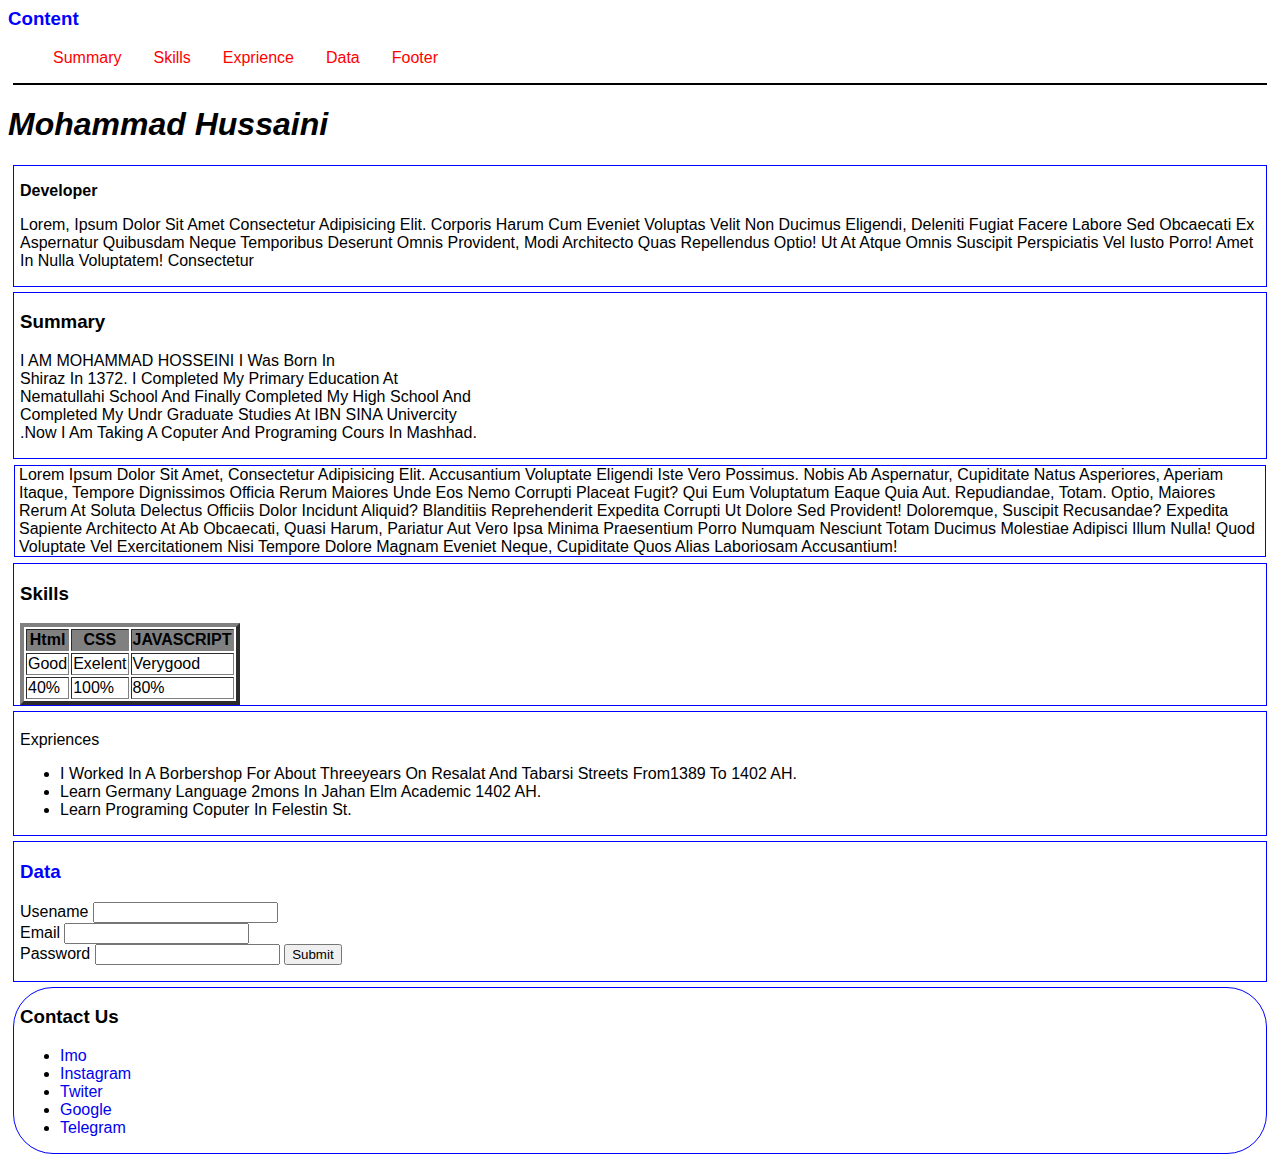
<file: my project/mhmd/index.html>
<html>
    <head>
        <title>
            اموزش جامع برنامه نویسی
        </title>

    </head>
    <link rel="stylesheet" href="STYLE/STYLE.CSS">
    <body>
        <h3 style="color: blue;">content</h3>
        <nav>
            <ul style="color: blue;" class="header">
                <li><a href="#summary">summary</a> </li>
                <li><a href="#skills">skills</a> </li>
                <li><a href="#expriences">exprience</a> </li>
                <li><a href="#data">data</a> </li>
                <li><a href="#footer">footer</a></li>
               
            </ul>
        </nav>
        <h1><i>mohammad hussaini</i></h1>
        <section>
          <p ><b>developer</b></p>
          <p>Lorem, ipsum dolor sit amet consectetur adipisicing elit. Corporis harum cum eveniet voluptas velit non ducimus eligendi,  deleniti   fugiat facere labore sed obcaecati ex aspernatur quibusdam neque temporibus deserunt omnis provident, modi architecto quas  repellendus optio! Ut at atque omnis suscipit perspiciatis vel iusto porro! Amet in nulla voluptatem! Consectetur</p>
        </section>
        <section>
          <h3 id="summary">Summary</h3>
          <p>I AM MOHAMMAD HOSSEINI i was born in <br> 
            shiraz in 1372. i completed my primary education at <br>  nematullahi school and 
            finally completed my high school and <br> completed my undr graduate studies at 
            IBN SINA Univercity <br>.now i am taking a coputer and programing cours in mashhad.
        </section>


        <p class="p">Lorem ipsum dolor sit amet, consectetur adipisicing elit. Accusantium voluptate eligendi iste vero possimus. Nobis ab aspernatur, cupiditate natus asperiores, aperiam itaque, tempore dignissimos officia rerum maiores unde eos nemo corrupti placeat fugit? Qui eum voluptatum eaque quia aut. Repudiandae, totam. Optio, maiores rerum at soluta delectus officiis dolor incidunt aliquid? Blanditiis reprehenderit expedita corrupti ut dolore sed provident! Doloremque, suscipit recusandae? Expedita sapiente architecto at ab obcaecati, quasi harum, pariatur aut vero ipsa minima praesentium porro numquam nesciunt totam ducimus molestiae adipisci illum nulla! Quod voluptate vel exercitationem nisi tempore dolore magnam eveniet neque, cupiditate quos alias laboriosam accusantium!</p>

        <section>
        <h3 id="skills">skills</h3>

          <table border="4px">
             <tr bgcolor="gray">
                <th>
                    html
                </th>
                <th>CSS</th>
                <th>JAVASCRIPT</th>
             </tr>
             <tr>
                <td>
                    good  
                </td>
                <td>exelent</td>
                <td>verygood</td>
             </tr>
             <tr>
                <td>
                    40%
                </td>
                <td>100%</td>
                <td>80%</td>
             </tr>
           </table>
        </section>

        <section>
            <h3 id="expriences"></h3>expriences</h3>
            <ul>
            <li>
                i worked in a borbershop for about threeyears on 
                resalat and tabarsi streets from1389 to 1402 AH.
             </li> 
             <li>
                learn germany language 2mons in jahan elm academic 1402 AH.
             </li>
             <li>
                learn programing coputer in felestin st.
             </li>
           </ul>
        </section>   
        <section>
            <h3 style="color: blue;">data</h3>
            <form>
                <label>usename</label>
                <input type="username"><br>
                <label>email</label>
                <input type="email"><br>
               <label>password</label>
               <input type="password"">
               <label></label>
               <input type="submit">
            </form>
        </section>
        
       <section id="footer">
            <h3>contact us</h3>
        <footer>  
            <ul>
                <li><a href="#imo">imo</a> </li>
                <li><a href="#instagram">instagram</a> </li>
                <li><a href="#twiter">twiter</a> </li>
                <li><a href="#google">google</a> </li>
                <li><a href="#telegram">telegram</a> </li>
            </ul>
        </footer>     
        </section>   
            
        
        
    </body>








</html>
</file>
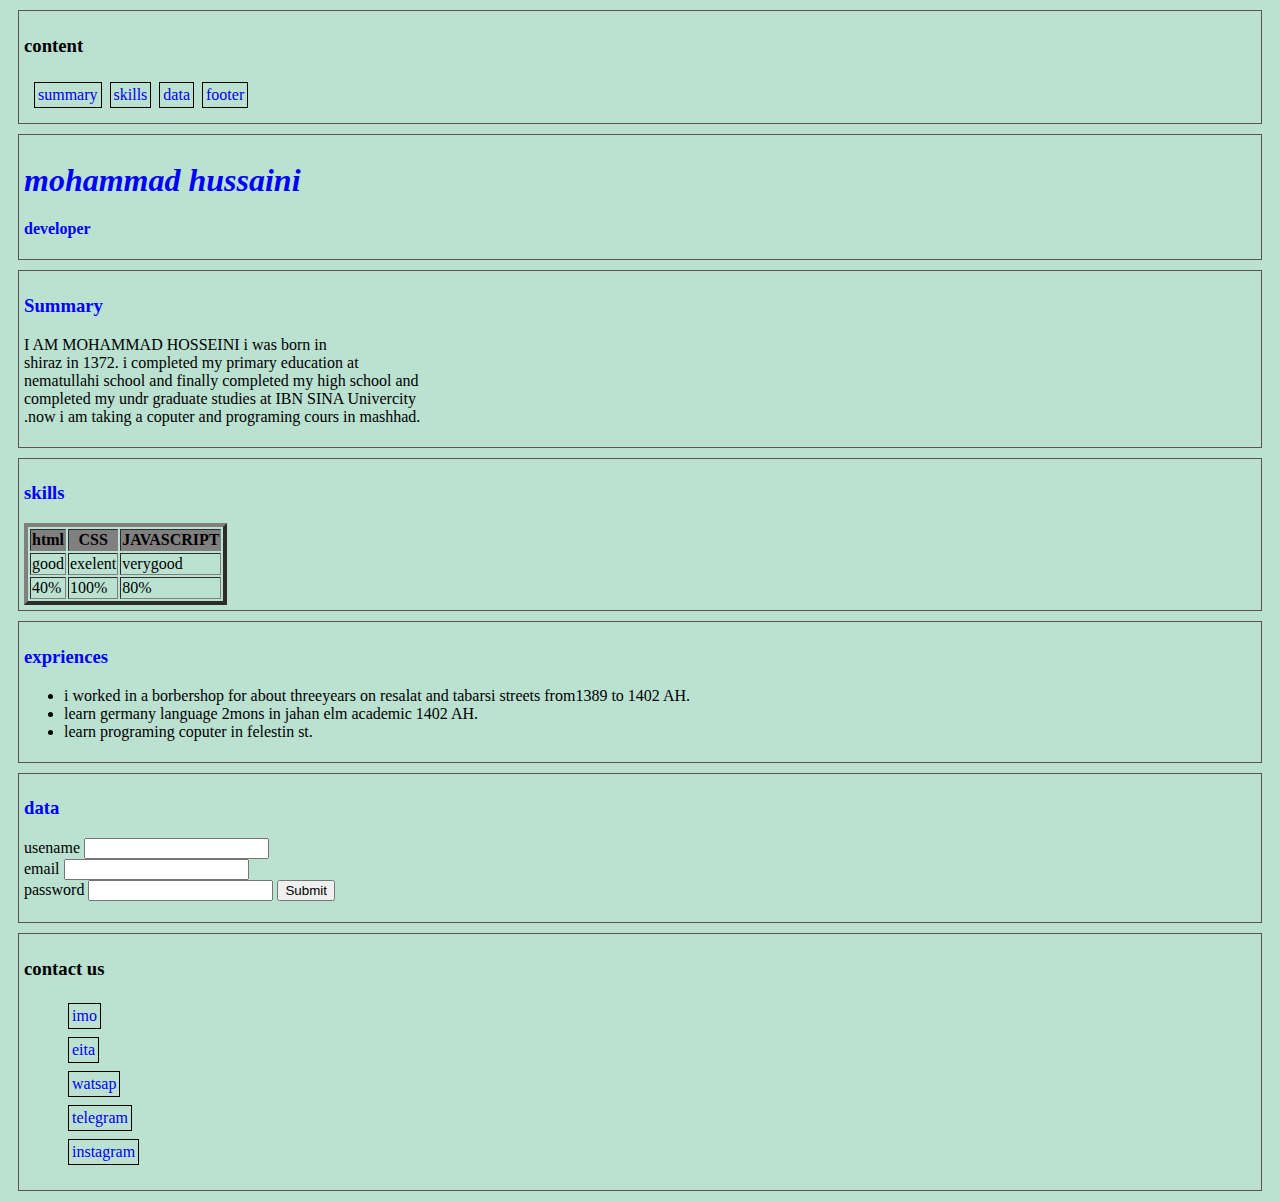
<file: my project/mhmd/STYLE/css lessen8/mhmd/index.html>
<html>
    <head>
        <title>
            اموزش جامع برنامه نویسی
        </title> 

    </head>
    <link rel="stylesheet" href="STYLE/STYLE.CSS">
    <body>
      <section> 
         <h3>content</h3>
         <nav>   
            <ul id="header">
                <li><a href="#summary">summary</a></li>
                <li><a href="#skills">skills</a></li>
                <li><a href="#data">data</a></li>
                <li><a href="#footer">footer</a></li>
            </ul>
         </nav>
      </section>  

      
       <section style="color: blue;"> <h1><i>mohammad hussaini</i></h1>
          <p><b>developer</b></p>
       </section>
       <section>
          <h3 style="color: blue;">Summary</h3>
          <p>I AM MOHAMMAD HOSSEINI i was born in <br> 
            shiraz in 1372. i completed my primary education at <br>  nematullahi school and 
            finally completed my high school and <br> completed my undr graduate studies at 
            IBN SINA Univercity <br>.now i am taking a coputer and programing cours in mashhad.
       </section>
       <section>
          <h3 style="color: blue;">skills</h3>

          <table border="4px">
            <tr bgcolor="gray">
                <th>
                    html
                </th>
                <th>CSS</th>
                <th>JAVASCRIPT</th>
            </tr>
            <tr>
                <td>
                    good  
                </td>
                <td>exelent</td>
                <td>verygood</td>
            </tr>
            <tr>
                <td>
                    40%
                </td>
                <td>100%</td>
                <td>80%</td>
            </tr>
         </table>
       </section>

       <section>
         <h3 style="color: blue;">expriences</h3>
         <ul>
            <li>
                i worked in a borbershop for about threeyears on 
                resalat and tabarsi streets from1389 to 1402 AH.
            </li> 
            <li>
                learn germany language 2mons in jahan elm academic 1402 AH.
            </li>
            <li>
                learn programing coputer in felestin st.
            </li>
          </ul>
        </section>  
        <section>
            <h3 style="color: blue;">data</h3>
            <form>
                <label>usename</label>
                <input type="username"><br>
                <label>email</label>
                <input type="email"><br>
               <label>password</label>
               <input type="password"">
               <label></label>
               <input type="submit">
            </form>
        </section>
        <section class="footer">
           <footer>
             <h3>contact us</h3>
             <ul id="ul">
                <li><a href="#imo">imo</a></li>
                <li><a href="#eita">eita</a></li>
                <li><a href="#watsap">watsap</a></li>
                <li><a href="#telegram">telegram</a></li>
                <li><a href="#instagram">instagram</a></li>
              </ul>
           </footer>
        </section>
        
    </body>








</html>
</file>
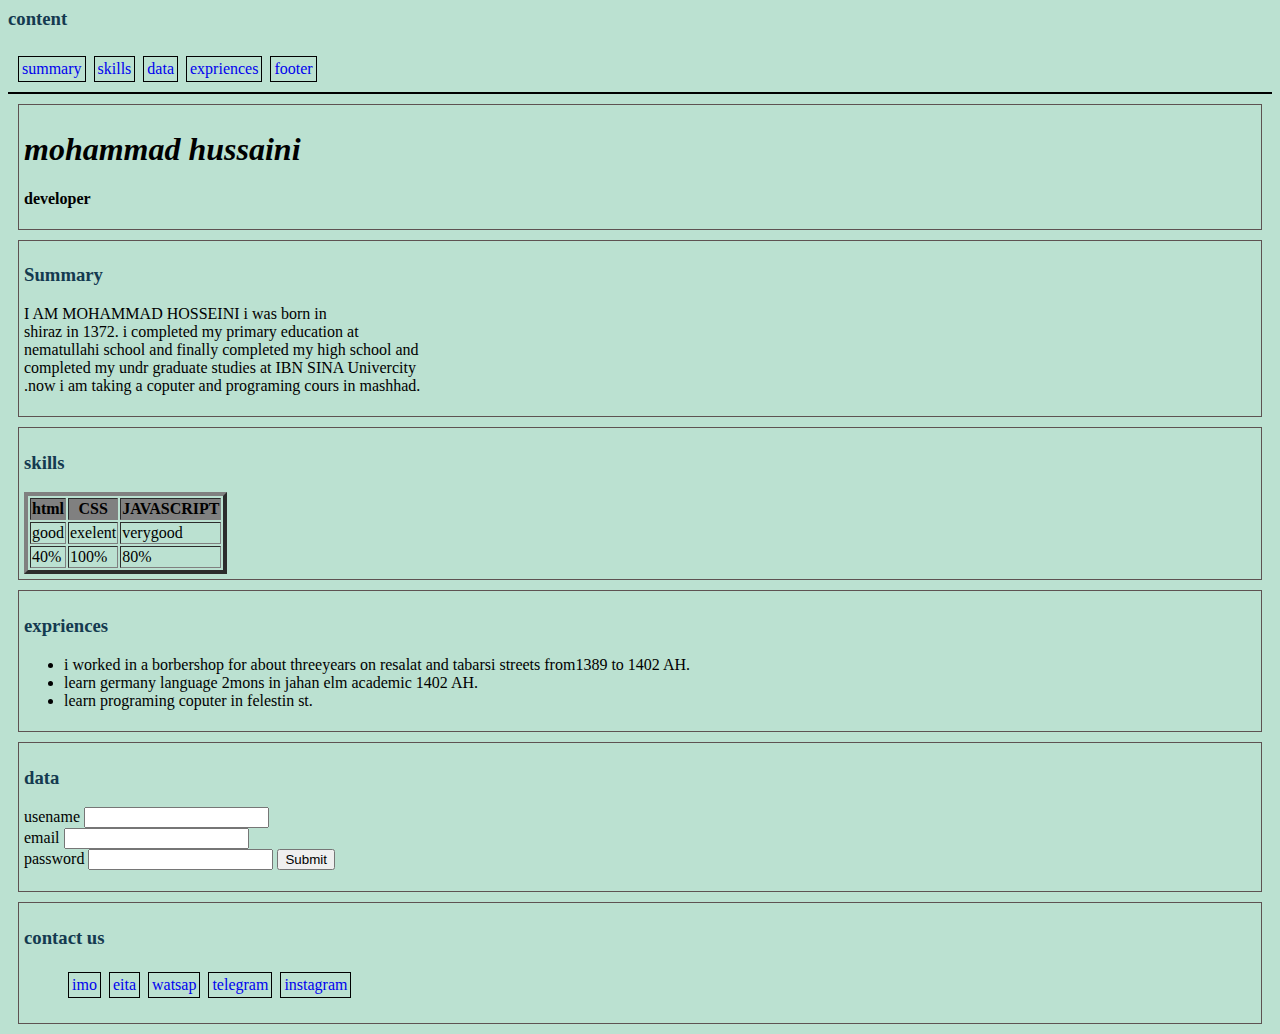
<file: my project/mhmd/STYLE/css lessen8/mhmd/STYLE/LESSEN10/index.html>
<html>
    <head>
        <title>
            اموزش جامع برنامه نویسی
        </title> 

    </head>
    <link rel="stylesheet" href="STYLE/STYLE.CSS">
    <body>
      <section class="section_header"> 
         <h3>content</h3>
         <nav>   
            <ul id="header">
                <li><a href="#summary">summary</a></li>
                <li><a href="#skills">skills</a></li>
                <li><a href="#data">data</a></li>
                <li><a href="#expriences">expriences</a></li>
                <li><a href="#footer">footer</a></li>
                
            </ul>
         </nav>
      </section>  

      
       <section class="section_develeper"> <h1><i>mohammad hussaini</i></h1>
          <p><b>developer</b></p>
       </section>
       <section class="section_summary">
          <h3 id="summary
          ">Summary</h3>
          <p>I AM MOHAMMAD HOSSEINI i was born in <br> 
            shiraz in 1372. i completed my primary education at <br>  nematullahi school and 
            finally completed my high school and <br> completed my undr graduate studies at 
            IBN SINA Univercity <br>.now i am taking a coputer and programing cours in mashhad.
       </section>
       <section class="section_table">
          <h3 id="skills">skills</h3>

          <table border="4px">
            <tr bgcolor="gray">
                <th>
                    html
                </th>
                <th>CSS</th>
                <th>JAVASCRIPT</th>
            </tr>
            <tr>
                <td>
                    good  
                </td>
                <td>exelent</td>
                <td>verygood</td>
            </tr>
            <tr>
                <td>
                    40%
                </td>
                <td>100%</td>
                <td>80%</td>
            </tr>
         </table>
       </section>

       <section class="skills">
         <h3 id="expriences">expriences</h3>
         <ul id="list">
            <li>
                i worked in a borbershop for about threeyears on 
                resalat and tabarsi streets from1389 to 1402 AH.
            </li> 
            <li>
                learn germany language 2mons in jahan elm academic 1402 AH.
            </li>
            <li>
                learn programing coputer in felestin st.
            </li>
          </ul>
        </section>  
        <section class="data">
            <h3 id="data">data</h3>
            <form>
                <label>usename</label>
                <input type="username"><br>
                <label>email</label>
                <input type="email"><br>
               <label>password</label>
               <input type="password"">
               <label></label>
               <input type="submit">
            </form>
        </section>
        <section class="footer">
           <footer id="footer">
             <h3>contact us</h3>
             <ul id="ul">
                <li><a href="#imo">imo</a></li>
                <li><a href="#eita">eita</a></li>
                <li><a href="#watsap">watsap</a></li>
                <li><a href="#telegram">telegram</a></li>
                <li><a href="#instagram">instagram</a></li>
              </ul>
               
           </footer>
        </section>
       
        
    </body>








</html>
</file>
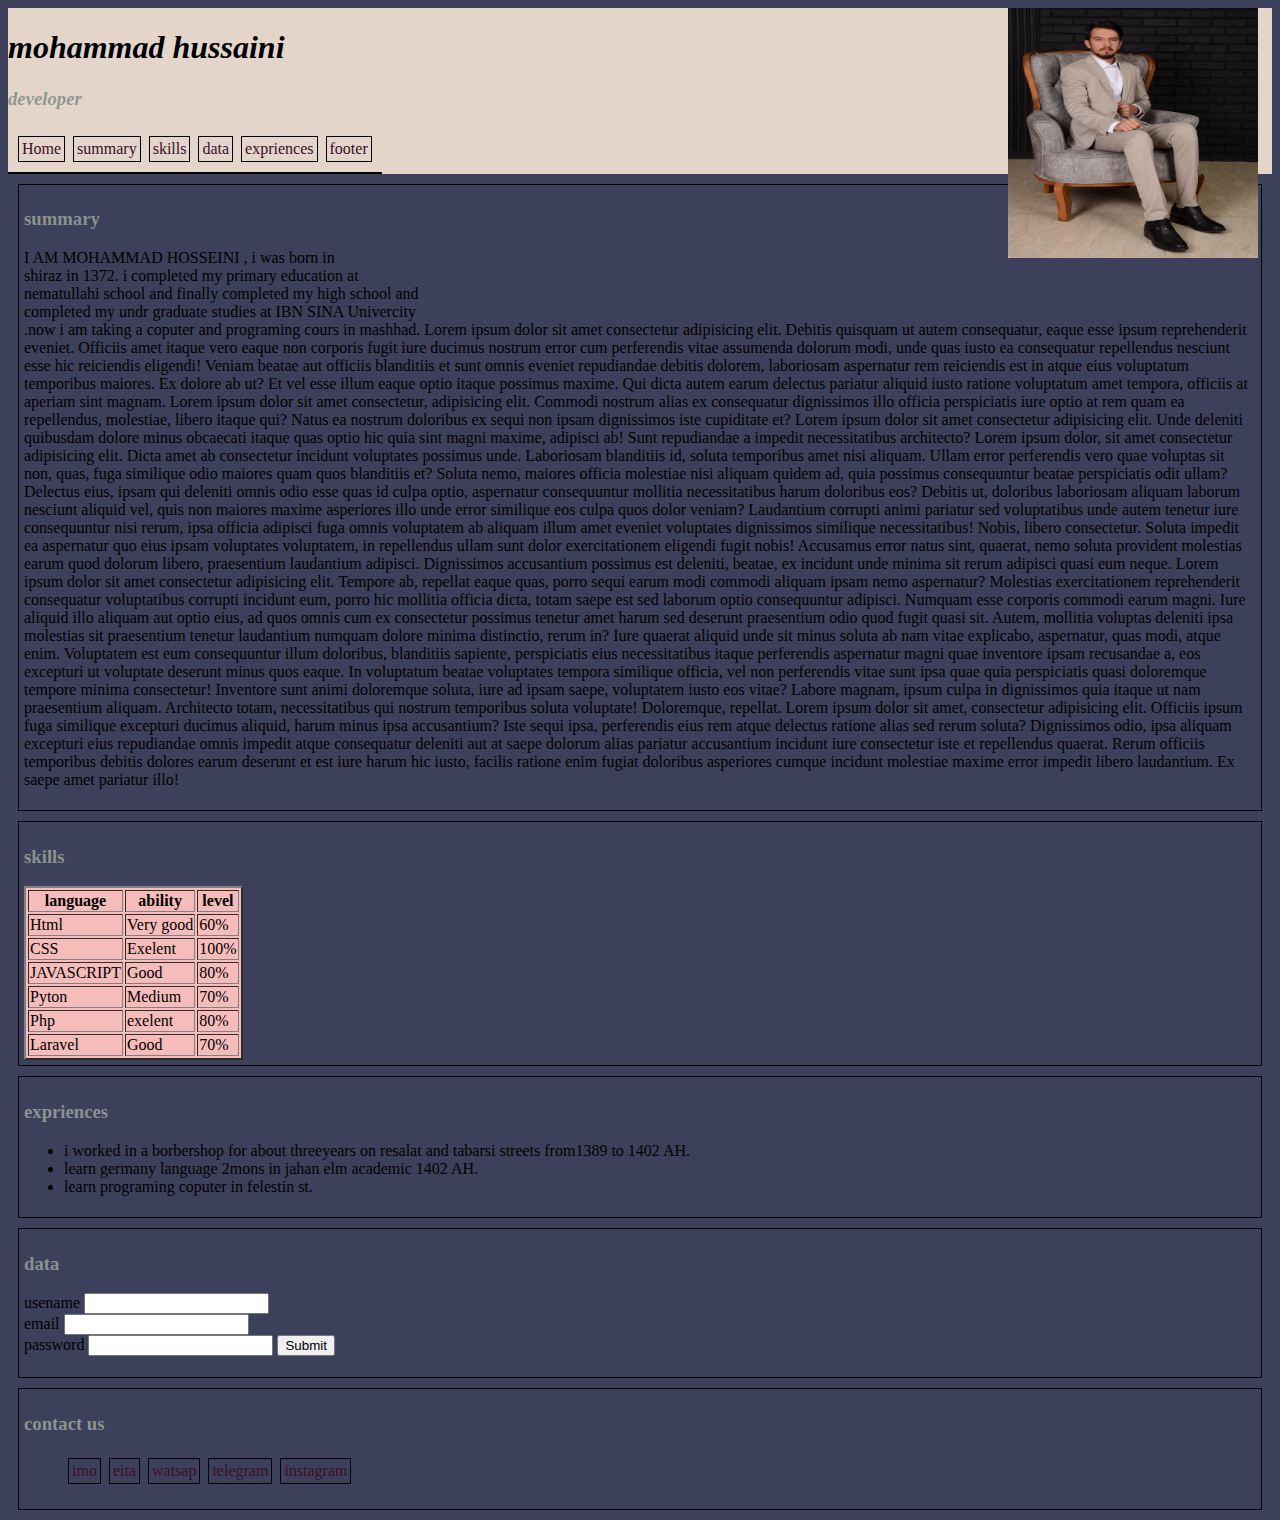
<file: my project/mhmd/STYLE/css lessen8/mhmd/STYLE/lessen11/index.html>
<html>
    <head>
        <title>
            اموزش جامع برنامه نویسی
        </title> 

    </head>
    <link rel="stylesheet" href="STYLE/STYLE.CSS">
    <body>

      <header class="header">
        <section class="section_header"> 
        <img class="image" src="MO.jpg" width="250px" height="250px">   
         <h1 class="h1"><i>mohammad hussaini</i></h1>
         <h3 class="h3"><i>developer</i></h3>
         
         
         <nav> 
            <ul id="header">
                <li><a href="#header">Home</a> </li>
                <li><a href="#summary">summary</a></li>
                <li><a href="#skills">skills</a></li>
                <li><a href="#data">data</a></li>
                <li><a href="#expriences">expriences</a></li>
                <li><a href="#footer">footer</a></li>
                
            </ul>
          </nav>
        </section>  

         

      </header>

       </section>
       <section class="section_summary">
          <h3 id="summary">summary </h3>
         
          <p>I AM MOHAMMAD HOSSEINI  , i was born in <br> 
            shiraz in 1372. i completed my primary education at <br>  nematullahi school and 
            finally completed my high school and <br> completed my undr graduate studies at 
            IBN SINA Univercity <br>.now i am taking a coputer and programing cours in mashhad. 
            
            
            Lorem ipsum dolor sit amet consectetur adipisicing elit. Debitis quisquam ut autem consequatur, eaque esse ipsum reprehenderit eveniet. Officiis amet itaque vero eaque non corporis fugit iure ducimus nostrum error cum perferendis vitae assumenda dolorum modi, unde quas iusto ea consequatur repellendus nesciunt esse hic reiciendis eligendi! Veniam beatae aut officiis blanditiis et sunt omnis eveniet repudiandae debitis dolorem, laboriosam aspernatur rem reiciendis est in atque eius voluptatum temporibus maiores. Ex dolore ab ut? Et vel esse illum eaque optio itaque possimus maxime. Qui dicta autem earum delectus pariatur aliquid iusto ratione voluptatum amet tempora, officiis at aperiam sint magnam.
            Lorem ipsum dolor sit amet consectetur, adipisicing elit. Commodi nostrum alias ex consequatur dignissimos illo officia perspiciatis iure optio at rem quam ea repellendus, molestiae, libero itaque qui? Natus ea nostrum doloribus ex sequi non ipsam dignissimos iste cupiditate et? 


            Lorem ipsum dolor sit amet consectetur adipisicing elit. Unde deleniti quibusdam dolore minus obcaecati itaque quas optio hic quia sint magni maxime, adipisci ab! Sunt repudiandae a impedit necessitatibus architecto?
            Lorem ipsum dolor, sit amet consectetur adipisicing elit. Dicta amet ab consectetur incidunt voluptates possimus unde. Laboriosam blanditiis id, soluta temporibus amet nisi aliquam. Ullam error perferendis vero quae voluptas sit non, quas, fuga similique odio maiores quam quos blanditiis et? Soluta nemo, maiores officia molestiae nisi aliquam quidem ad, quia possimus consequuntur beatae perspiciatis odit ullam? Delectus eius, ipsam qui deleniti omnis odio esse quas id culpa optio, aspernatur consequuntur mollitia necessitatibus harum doloribus eos? Debitis ut, doloribus laboriosam aliquam laborum nesciunt aliquid vel, quis non maiores maxime asperiores illo unde error similique eos culpa quos dolor veniam? Laudantium corrupti animi pariatur sed voluptatibus unde autem tenetur iure consequuntur nisi rerum, ipsa officia adipisci fuga omnis voluptatem ab aliquam illum amet eveniet voluptates dignissimos similique necessitatibus! Nobis, libero consectetur. Soluta impedit ea aspernatur quo eius ipsam voluptates voluptatem, in repellendus ullam sunt dolor exercitationem eligendi fugit nobis! Accusamus error natus sint, quaerat, nemo soluta provident molestias earum quod dolorum libero, praesentium laudantium adipisci. Dignissimos accusantium possimus est deleniti, beatae, ex incidunt unde minima sit rerum adipisci quasi eum neque.
            Lorem ipsum dolor sit amet consectetur adipisicing elit. Tempore ab, repellat eaque quas, porro sequi earum modi commodi aliquam ipsam nemo aspernatur? Molestias exercitationem reprehenderit consequatur voluptatibus corrupti incidunt eum, porro hic mollitia officia dicta, totam saepe est sed laborum optio consequuntur adipisci. Numquam esse corporis commodi earum magni. Iure aliquid illo aliquam aut optio eius, ad quos omnis cum ex consectetur possimus tenetur amet harum sed deserunt praesentium odio quod fugit quasi sit. Autem, mollitia voluptas deleniti ipsa molestias sit praesentium tenetur laudantium numquam dolore minima distinctio, rerum in? Iure quaerat aliquid unde sit minus soluta ab nam vitae explicabo, aspernatur, quas modi, atque enim. Voluptatem est eum consequuntur illum doloribus, blanditiis sapiente, perspiciatis eius necessitatibus itaque perferendis aspernatur magni quae inventore ipsam recusandae a, eos excepturi ut voluptate deserunt minus quos eaque. In voluptatum beatae voluptates tempora similique officia, vel non perferendis vitae sunt ipsa quae quia perspiciatis quasi doloremque tempore minima consectetur! Inventore sunt animi doloremque soluta, iure ad ipsam saepe, voluptatem iusto eos vitae? Labore magnam, ipsum culpa in dignissimos quia itaque ut nam praesentium aliquam. Architecto totam, necessitatibus qui nostrum temporibus soluta voluptate! Doloremque, repellat.
            Lorem ipsum dolor sit amet, consectetur adipisicing elit. Officiis ipsum fuga similique excepturi ducimus aliquid, harum minus ipsa accusantium? Iste sequi ipsa, perferendis eius rem atque delectus ratione alias sed rerum soluta? Dignissimos odio, ipsa aliquam excepturi eius repudiandae omnis impedit atque consequatur deleniti aut at saepe dolorum alias pariatur accusantium incidunt iure consectetur iste et repellendus quaerat. Rerum officiis temporibus debitis dolores earum deserunt et est iure harum hic iusto, facilis ratione enim fugiat doloribus asperiores cumque incidunt molestiae maxime error impedit libero laudantium. Ex saepe amet pariatur illo!
       </section>
       <section class="section_table">
          <h3 id="skills">skills</h3>

          <table border="2px"  bgcolor="#f5bcba">

            <tr>
                <th>language</th>
                <th>ability</th>
                <th>level</th>
               
            </tr>
            <tr>

                <td>  Html</td>
                <td>Very good</td>
                <td>60%</td>
                

            </tr>
            <tr>
                <td> CSS  </td>
                <td>Exelent</td>
                <td>100%</td>
            </tr>
            <tr>
                <td>JAVASCRIPT</td>
                <td>Good</td>
                <td>80%</td>
            </tr>
            <tr>
                <td>Pyton</td>
                <td>Medium</td>
                <td>70%</td>
            </tr>
            <tr>
                <td>Php</td>
                <td>exelent</td>
                <td>80%</td>
            </tr>
            <tr>
                <td>Laravel</td>
                <td>Good</td>
                <td>70%</td>
            </tr>
           
            
          </table>
       </section>

       <section class="skills">
         <h3 id="expriences">expriences</h3>
         <ul id="list">
            <li>
                i worked in a borbershop for about threeyears on 
                resalat and tabarsi streets from1389 to 1402 AH.
            </li> 
            <li>
                learn germany language 2mons in jahan elm academic 1402 AH.
            </li>
            <li>
                learn programing coputer in felestin st.
            </li>
          </ul>
        </section>  
        <section class="data">
            <h3 id="data">data</h3>
            <form>
                <label>usename</label>
                <input type="username"><br>
                <label>email</label>
                <input type="email"><br>
               <label>password</label>
               <input type="password"">
               <label></label>
               <input type="submit">
            </form>
        </section>
        <section class="footer">
           <footer id="footer">
             <h3>contact us</h3>
             <ul id="ul">
                <li><a href="#imo">imo</a></li>
                <li><a href="#eita">eita</a></li>
                <li><a href="#watsap">watsap</a></li>
                <li><a href="#telegram">telegram</a></li>
                <li><a href="#instagram">instagram</a></li>
              </ul>
               
           </footer>
        </section>
       
        
    </body>








</html>
</file>
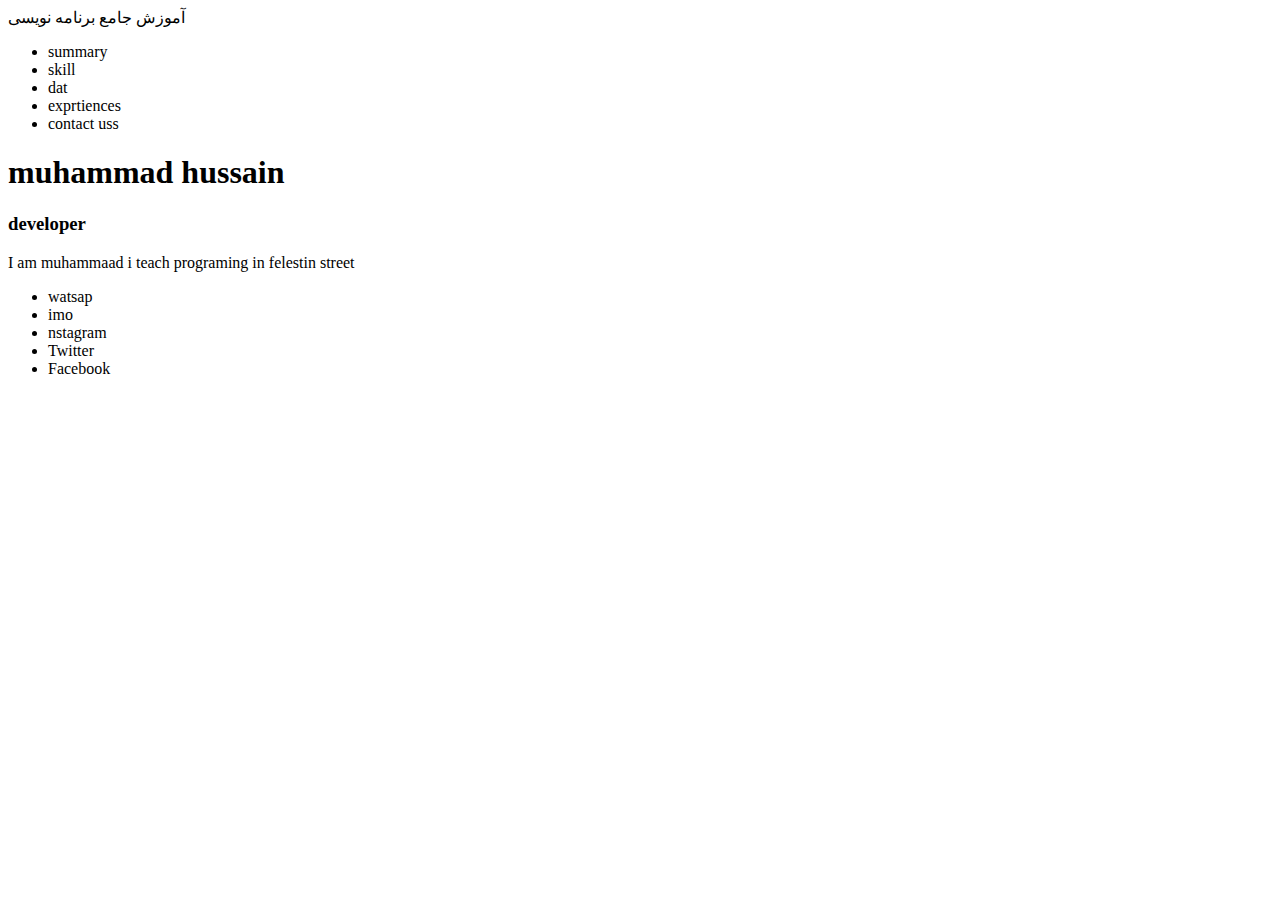
<file: lessen3.html>
<!DOCTYPE html>
<html lang="en">
<head
    
    <title>آموزش جامع برنامه نويسی </title>
</head>
<body>
    <nav>
        <ul>
            <li>summary</li>
            <li>skill</li>
            <li>dat</li>
            <li>exprtiences</li>
            <li>contact uss</li>
        </ul>
    </nav>
    <h1>muhammad hussain</h1>
    <h3>developer </h3>
    <p>I am muhammaad i teach programing in felestin street</p>

    <footer>
        <ul>
            <li>watsap</li>
            <li>imo</li>
            <li>nstagram</li>
            <li>Twitter </li>
            <li>Facebook </li>
        </ul>
    </footer> 

</body>
</html>
</file>
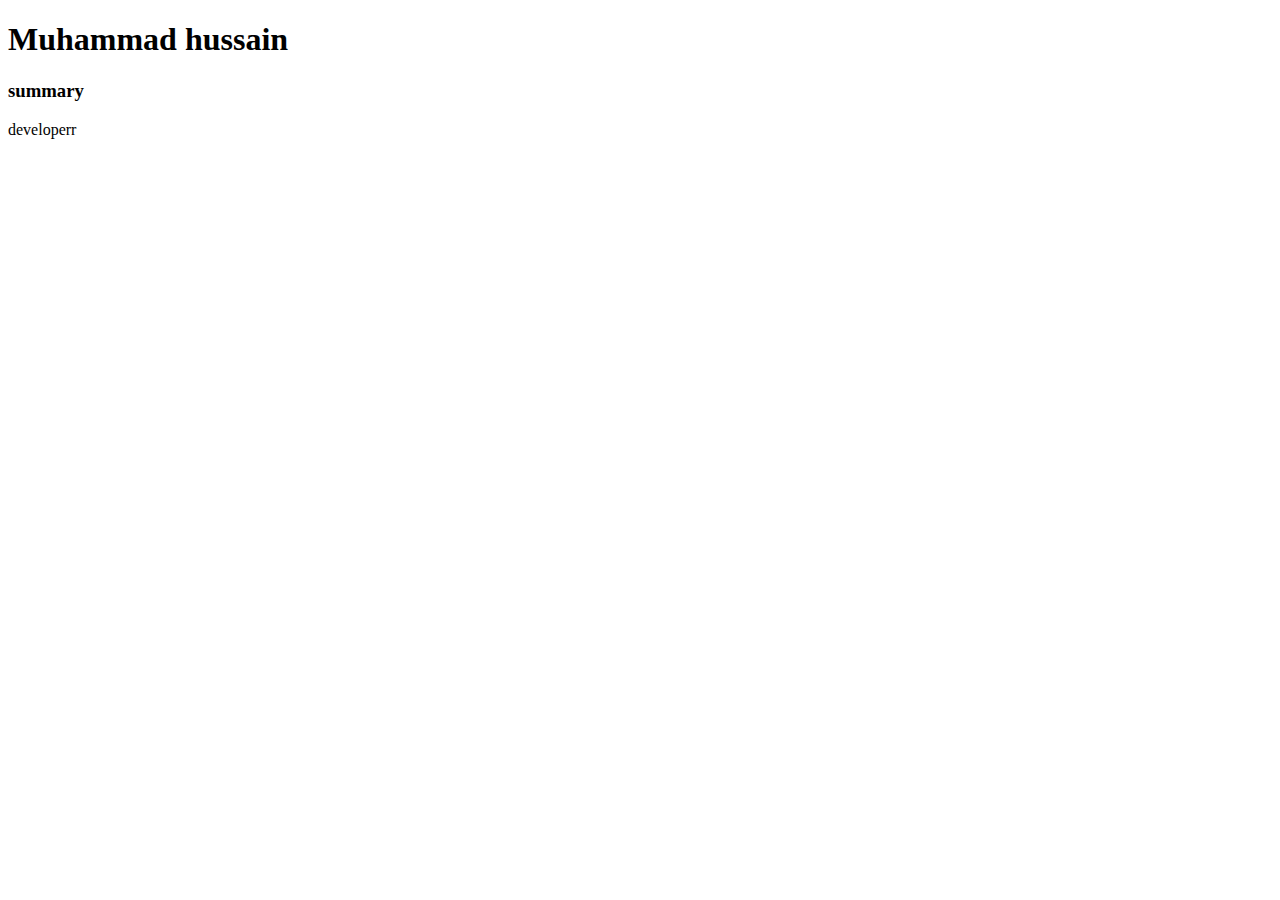
<file: my project/mhmd/lessen2.html>
<!DOCTYPE html>
<html lang="en">
<head>
    <meta charset="UTF-8">
    
    <title>آموزش جامع برنامه نويسی </title>
</head>
<body>
    <h1>Muhammad hussain</h1>
    <h3>summary </h3>
    <p>developerr</p>
    
</body>
</html>
</file>
<file: my project/mhmd/STYLE/STYLE.CSS>
.header{
    display: flex;
    
}
body{
   font-family: Arial, Helvetica, sans-serif;   text-transform: capitalize;
}
.header>li{
    list-style-type:none ;
    margin-right: 2rem;
    
}
a{
    text-decoration: none;
}
.header >li>a{
    color: red;}

    nav{
       
       border-bottom: 2px solid black; 
        
        
    }


section{
    border: 1px solid blue;
    padding-left: 6px;
}
section{
    margin: 5px;
}
nav{
    margin: 5px;
}
#footer{
    border-radius: 40px; content: '\f27e';
}
.p{
    border:1px solid blue; margin: 6px;  padding-left: 4px;
}
</file>
<file: my project/mhmd/STYLE/css lessen8/mhmd/STYLE/STYLE.CSS>
body{
    background-color: #addac7d2;;
}
#header{
    display: flex;
    padding: 3px;
    margin: 3px;
    list-style: none;
}

a{
    text-decoration: none;
    border: 1px solid black ;
    margin: 4px;
    padding: 3px;
    display: inline-table;
    list-style: none;
}


section{
    border: 1px solid rgb(94, 82, 82);
    margin: 10px;
    padding: 5px;
 
}
#ul{
    list-style: none;
}
</file>
<file: my project/mhmd/STYLE/css lessen8/mhmd/STYLE/LESSEN10/STYLE/STYLE.CSS>
body{
    background-color: #addac7d2;;
}
#header{
    display: flex;
    padding: 3px;
    margin: 3px;
    list-style: none;
}

a{
    text-decoration: none;
    border: 1px solid black ;
    margin: 4px;
    padding: 3px;
    display: inline-table;
    list-style: none;
}


.section_develeper,.section_summary,.section_table,.skills,.data,.footer{
    border: 1px solid rgb(94, 82, 82);
    margin: 10px;
    padding: 5px;

 
}
#ul{
    display: flex;
    list-style: none;
}
.section_header{
    border-bottom: 2px solid black;
}
h3{
    color: rgb(20, 58, 80);
}
#list{
    list-style-type: calc();
}
</file>
<file: my project/mhmd/STYLE/css lessen8/mhmd/STYLE/lessen11/STYLE/STYLE.CSS>
body{
    background-color: #3d405b;;
}
#header{
    display: flex;
    padding: 3px;
    margin: 3px;
    list-style: none;
}

a{
    text-decoration: none;
    border: 1px solid black ;
    margin: 4px;
    padding: 3px;
    display: inline-table;
    list-style: none;
    font-style: content: '\undefined';
    
}


.section_summary,.section_table,.skills,.data,.footer{
    
    margin: 10px;
    padding: 5px;
    border: 1px solid black;
 
}
#ul{
    display: flex;
    list-style: none;
}
.section_header{
    border-bottom: 2px solid black;
}
h3{
    color: rgba(140, 151, 144, 0.979);
    box-shadow: #f4a261;
}
#list{
    list-style-type: calc();
}
.header{
    display: flex;
    flex-direction: row;
    
    background-color: #e3d5ca;
    gap: 100px;}

.image{

position: fixed;
text-align-last: center;

margin-left: 1000px;
margin-bottom: 1500px;
z-index: inherit;

}
a{
    color: rgb(58, 15, 44);
}
</file>
